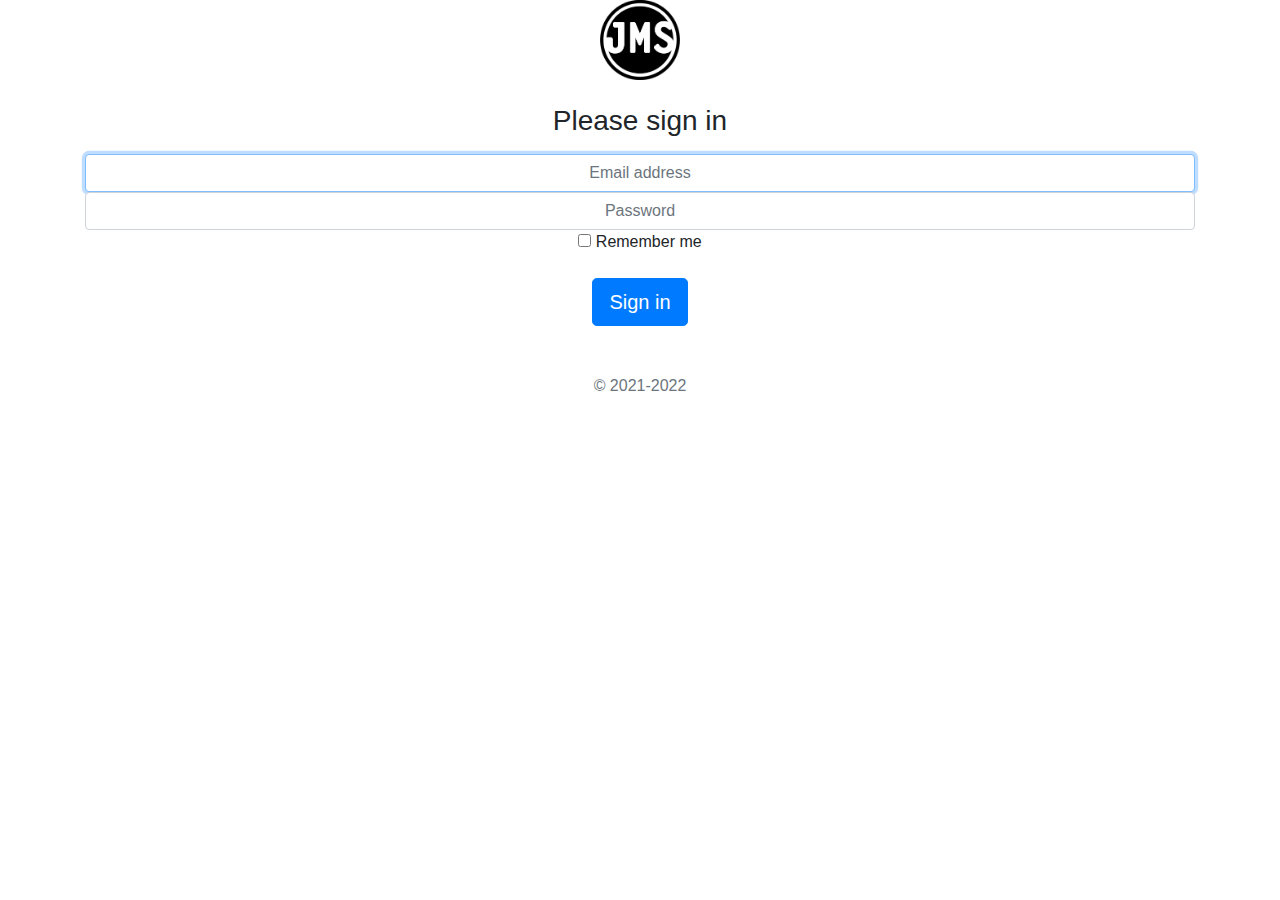
<file: pub/login.html>
<!DOCTYPE html>
<html lang="en">
  <head>
    <meta charset="UTF-8" />
    <meta http-equiv="X-UA-Compatible" content="IE=edge" />
    <meta name="viewport" content="width=device-width, initial-scale=1.0" />
    <title>jms login</title>
    <link rel="stylesheet" href="./css/bootstrap.min.css" />
    <script src="./scripts/jquery-3.6.0.min.js"></script>

    <script src="./scripts/toastr.min.js"></script>
    <link rel="stylesheet" href="./css/toastr.min.css" />
  </head>
  <body>
    <div class="container text-center">
      <form class="form-signin">
        <img class="mb-4" src="./img/logo.png" alt="" width="80" height="80" />
        <h1 class="h3 mb-3 font-weight-normal">Please sign in</h1>
        <label for="mail_id" class="sr-only">Email address</label>
        <input
          name="mail"
          type="email"
          id="mail_id"
          class="form-control text-center"
          placeholder="Email address"
          required
          autofocus
        />
        <label for="pass_code" class="sr-only">Password</label>
        <input
          name="password"
          type="password"
          id="pass_code"
          class="form-control text-center"
          placeholder="Password"
          required
        />
        <div class="checkbox mb-3">
          <label>
            <input type="checkbox" value="remember-me" /> Remember me
          </label>
        </div>
        <button class="btn btn-lg btn-primary" id="submit">Sign in</button>
        <p class="mt-5 mb-3 text-muted">&copy; 2021-2022</p>
      </form>
    </div>
    <script src="scripts/login.js"></script>
  </body>
</html>
</file>
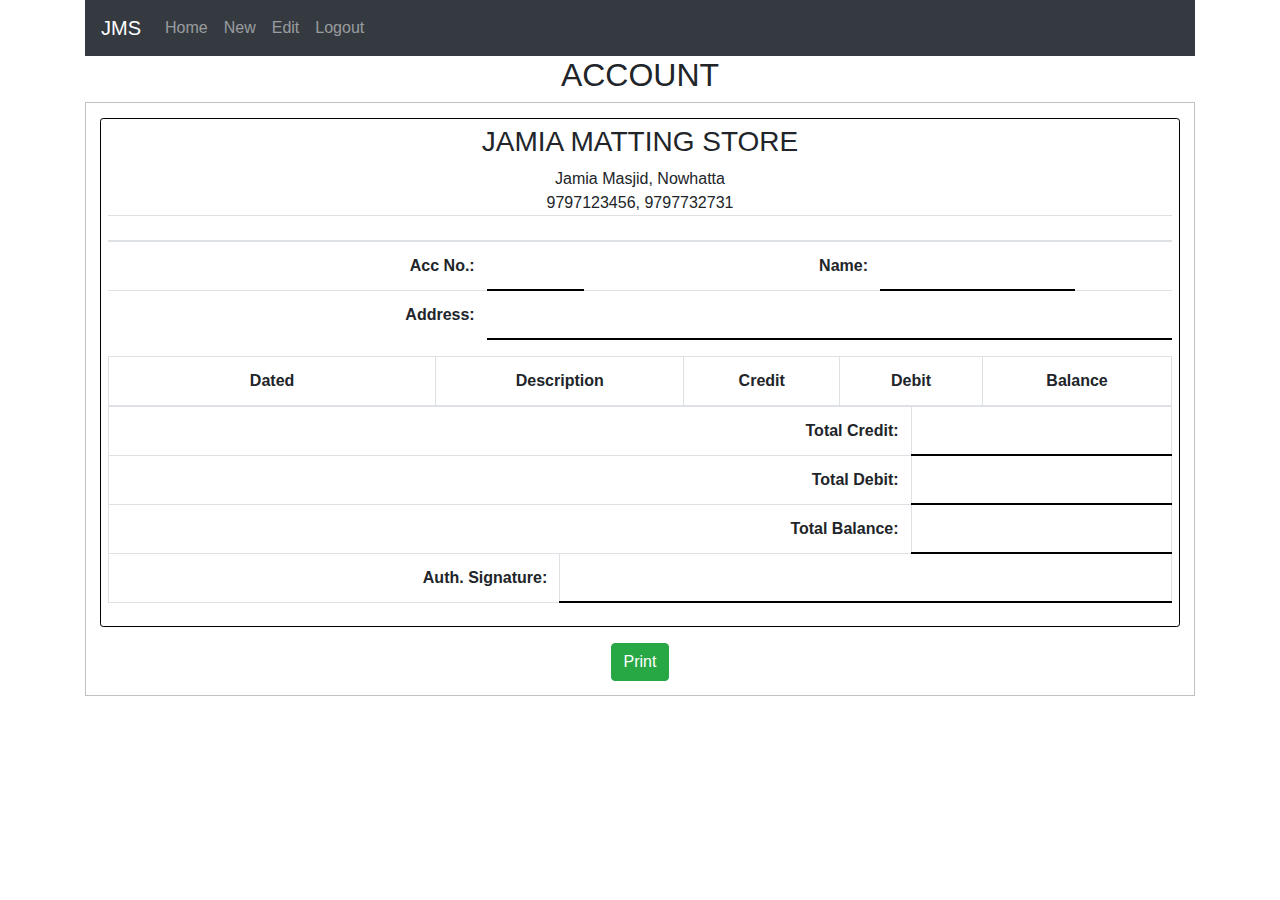
<file: pub/view.html>
<!DOCTYPE html>
<html lang="en">
  <head>
    <meta charset="UTF-8" />
    <meta http-equiv="X-UA-Compatible" content="IE=edge" />
    <meta name="viewport" content="width=device-width, initial-scale=1.0" />
    <title>JMS</title>
    <link rel="stylesheet" href="./css/bootstrap.min.css" />
    <link rel="stylesheet" href="./css/view.css" />
    <script src="./scripts/jquery-3.6.0.min.js"></script>

    <script src="./scripts/toastr.min.js"></script>
    <link rel="stylesheet" href="./css/toastr.min.css" />
  </head>
  <body class="text-center">
    <div class="container">
      <nav
        class="navbar sticky navbar-expand-lg navbar-dark bg-dark no-print--content"
      >
        <div class="collapse navbar-collapse" id="navbarTogglerDemo01">
          <a class="navbar-brand" href="/">JMS</a>
          <ul class="navbar-nav mr-auto mt-2 mt-lg-0">
            <li class="nav-item">
              <a class="nav-link" href="/">Home</a>
            </li>
            <li class="nav-item">
              <a class="nav-link" href="/add.html">New</a>
            </li>
            <li class="nav-item">
              <a class="nav-link" href="/edit.html">Edit</a>
            </li>
            <li class="nav-item">
              <a class="nav-link" href="#" id="logout">Logout</a>
            </li>
          </ul>
        </div>
      </nav>

      <div class="no-print--content">
        <h2>ACCOUNT</h2>
      </div>
      <div class="account--container no-print--border">
        <div class="print_and_pdf--area">
          <div>
            <h3>JAMIA MATTING STORE</h3>
            <span class="d-block">Jamia Masjid, Nowhatta</span>
            <span class="d-block">9797123456, 9797732731</span>
          </div>
          <table class="table">
            <thead>
              <tr>
                <th></th>
                <th></th>
                <th></th>
                <th></th>
                <th></th>
                <th></th>
              </tr>
            </thead>
            <tbody>
              <tr>
                <td class="text-right font-weight-bold">Acc No.:</td>
                <td class="bottom-bordered" id="acc_number"></td>
                <td class="text-right font-weight-bold">Name:</td>
                <td colspan="2" class="bottom-bordered" id="name"></td>
              </tr>
              <tr>
                <td class="text-right font-weight-bold">Address:</td>
                <td colspan="5" class="bottom-bordered" id="address"></td>
              </tr>
            </tbody>
          </table>
          <table class="table table-bordered">
            <thead>
              <tr>
                <th colspan="1">Dated</th>
                <th colspan="4">Description</th>
                <th colspan="1">Credit</th>
                <th colspan="2">Debit</th>
                <th colspan="3">Balance</th>
              </tr>
            </thead>
            <tbody id="account_items_container">
              <tr>
                <td colspan="7" class="text-right font-weight-bold">
                  Total Credit:
                </td>
                <td colspan="4" class="bottom-bordered" id="total_credit"></td>
              </tr>
              <tr>
                <td colspan="7" class="text-right font-weight-bold">
                  Total Debit:
                </td>
                <td colspan="4" class="bottom-bordered" id="total_debit"></td>
              </tr>
              <tr>
                <td colspan="7" class="text-right font-weight-bold">
                  Total Balance:
                </td>
                <td colspan="4" class="bottom-bordered" id="total_balance"></td>
              </tr>
              <tr>
                <td colspan="3" class="text-right font-weight-bold">
                  Auth. Signature:
                </td>
                <td colspan="8" class="bottom-bordered"></td>
              </tr>
            </tbody>
          </table>
        </div>
        <div class="account_section_4 no-print--content">
          <button class="btn btn-success" id="print_acc">Print</button>
        </div>
      </div>
    </div>

    <script src="./scripts/common.js"></script>
    <script src="./scripts/add_edit_common.js"></script>
    <script src="./scripts/view.js"></script>
  </body>
</html>
</file>
<file: pub/css/view.css>
.account--container {
  padding: 0.9rem;
  border: 1px solid #c2c2c2;
}

.print_and_pdf--area {
  border-radius: 0.2rem;
  border: 1px solid #000;
  margin-bottom: 1rem;
  padding: 0.4rem;
}
.account--container .print_and_pdf--area > div,
.account--container .print_and_pdf--area > table {
  width: 100%;
}

.top-bordered {
  border-top: 2px solid black;
}

.bottom-bordered {
  border-bottom: 2px solid black !important;
}

.account_section_3 {
  width: 100%;
  display: flex;
  justify-content: space-between;
  margin-bottom: 1rem;
  padding: 0.4rem;
  box-shadow: 0px 0px 0.2rem 0px rgba(0, 0, 0, 0.3);
  border: 1px solid #c2c2c2;
}

.no-print--style {
  display: none;
}

.no--border {
  border: none;
}
</file>
